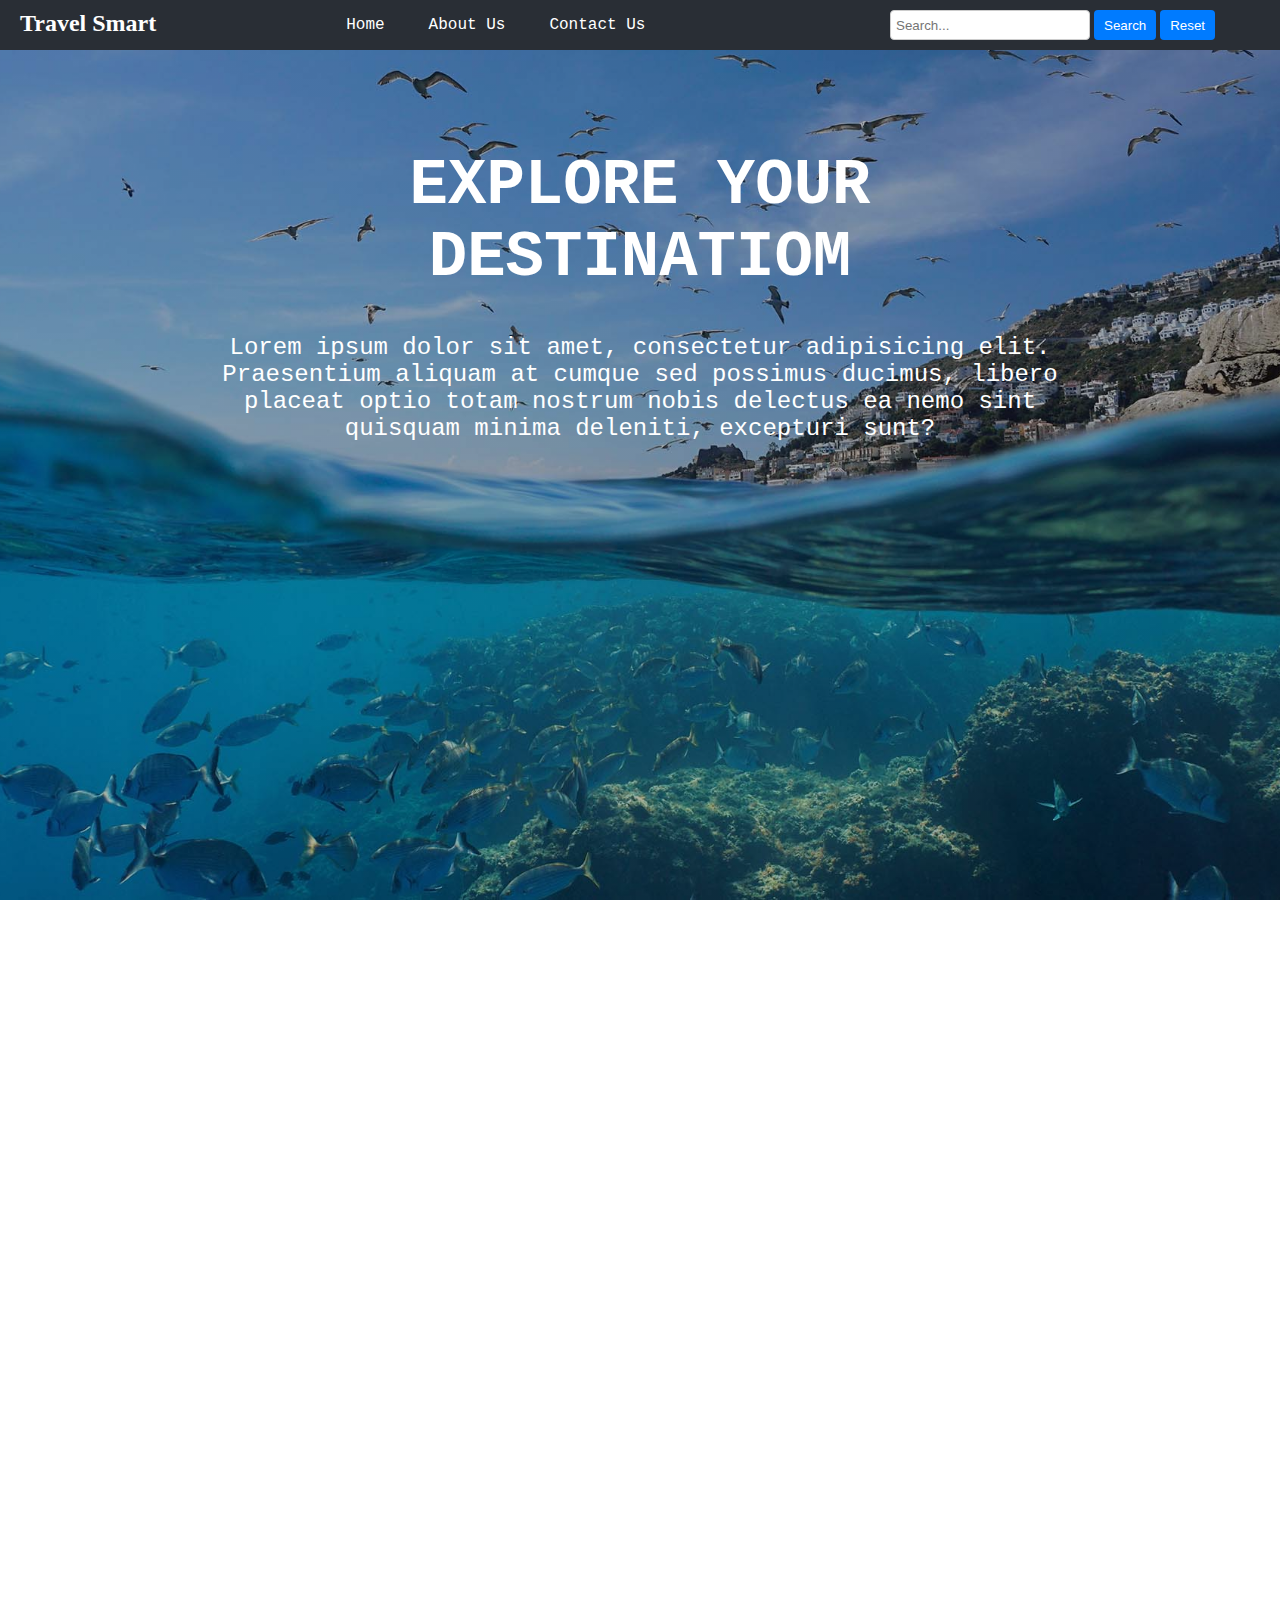
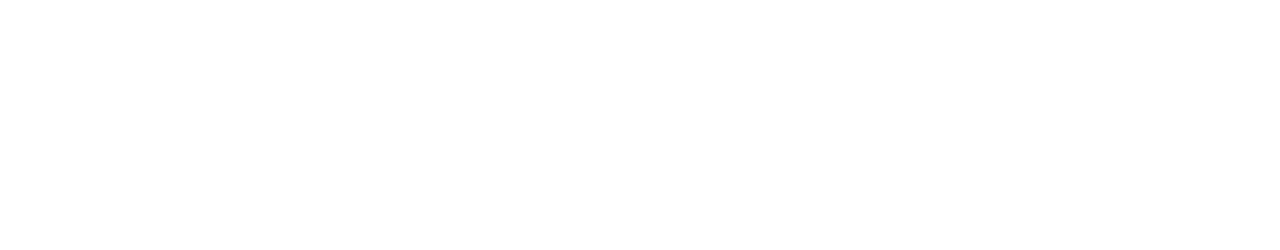
<file: index.html>
<!DOCTYPE html>
<html lang="en">
<head>
    <meta charset="UTF-8">
    <meta name="viewport" content="width=device-width, initial-scale=1.0">
    <title>Travel Recommendation</title>
    <link rel="stylesheet" href="/styles/styles.css">
    <script src="/main.js"></script>
</head>
<body>
    <header>
        <div id="webTitle">
            <h1>Travel Smart</h1>
        </div>
        <div id="navList">
            <ul>
                <li><a href="javascript://">Home</a></li>
                <li><a href="./aboutus.html">About Us</a></li>
                <li><a href="./contactus.html">Contact Us</a></li>
            </ul>
        </div>
        <div id="searchBar">
            <input type="text" placeholder="Search...">
            <button>Search</button>
            <button>Reset</button>
        </div>
    </header>
    <div id="content">
        <h1>EXPLORE YOUR DESTINATIOM</h1>
        <p>Lorem ipsum dolor sit amet, consectetur adipisicing elit. Praesentium aliquam at cumque sed 
            possimus ducimus, libero placeat optio totam nostrum nobis delectus ea nemo sint quisquam minima 
            deleniti, excepturi sunt?</p>
    </div>
</body>
</html>
</file>
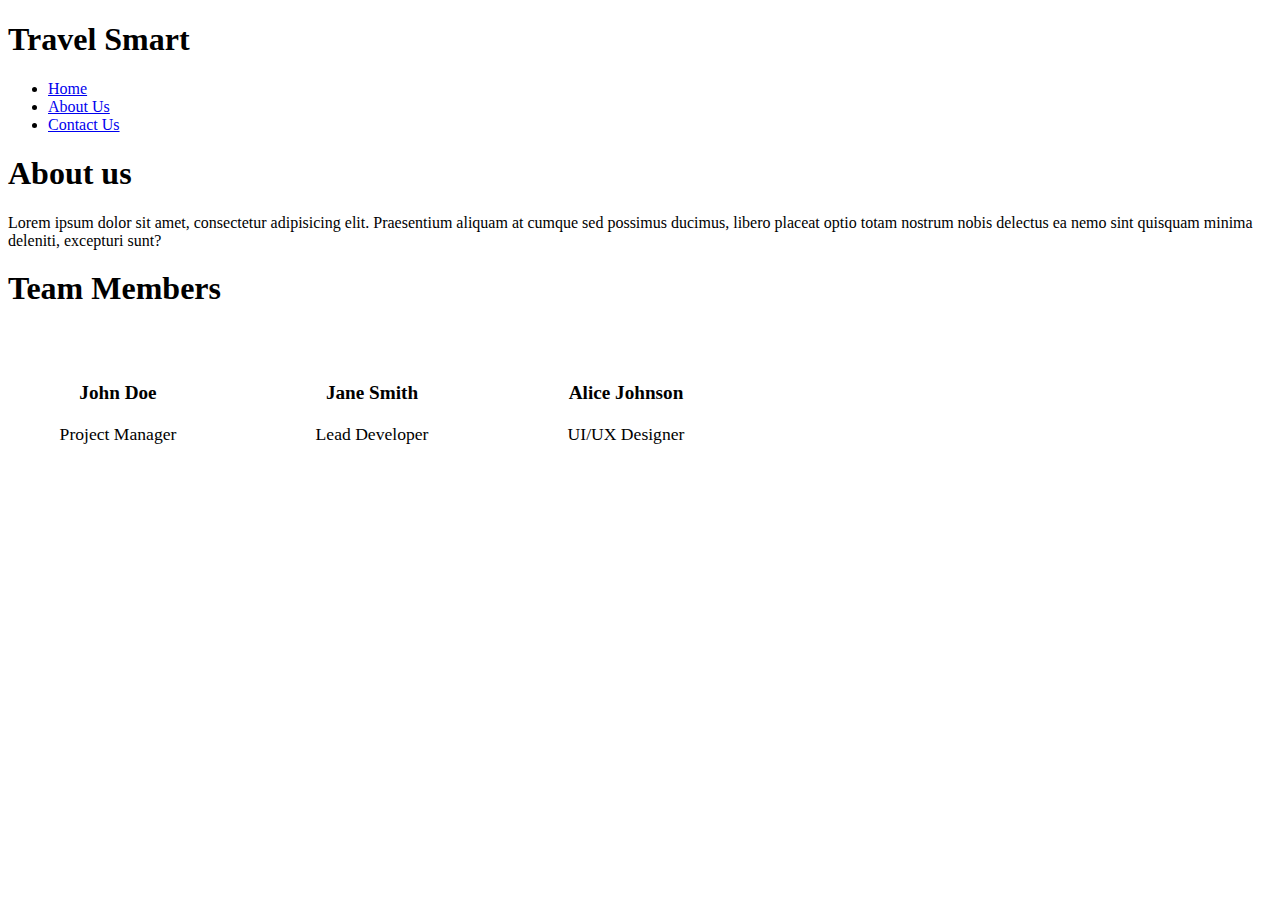
<file: aboutus.html>
<!DOCTYPE html>
<html lang="en">
<head>
    <meta charset="UTF-8">
    <meta name="viewport" content="width=device-width, initial-scale=1.0">
    <title>Travel Recommendation</title>
    <link rel="stylesheet" href="/styles/aboutus.css">
</head>
<body>
    <header>
        <div id="webTitle">
            <h1>Travel Smart</h1>
        </div>
        <div id="navList">
            <ul>
                <li><a href="./index.html">Home</a></li>
                <li><a href="javascript://">About Us</a></li>
                <li><a href="javascript://">Contact Us</a></li>
            </ul>
        </div>
    </header>
    <div id="content">
        <h1>About us</h1>
        <p>Lorem ipsum dolor sit amet, consectetur adipisicing elit. Praesentium aliquam at cumque sed 
            possimus ducimus, libero placeat optio totam nostrum nobis delectus ea nemo sint quisquam minima 
            deleniti, excepturi sunt?</p>
        <h2>Team Members</h2>
        <ul>
            <li class="team-member">
                <p class="name">John Doe</p>
                <p class="title">Project Manager</p>
            </li>
            <li class="team-member">
                <p class="name">Jane Smith</p>
                <p class="title">Lead Developer</p>
            </li>
            <li class="team-member">
                <p class="name">Alice Johnson</p>
                <p class="title">UI/UX Designer</p>
            </li>
        </ul>
    </div>
</body>
</html>
</file>
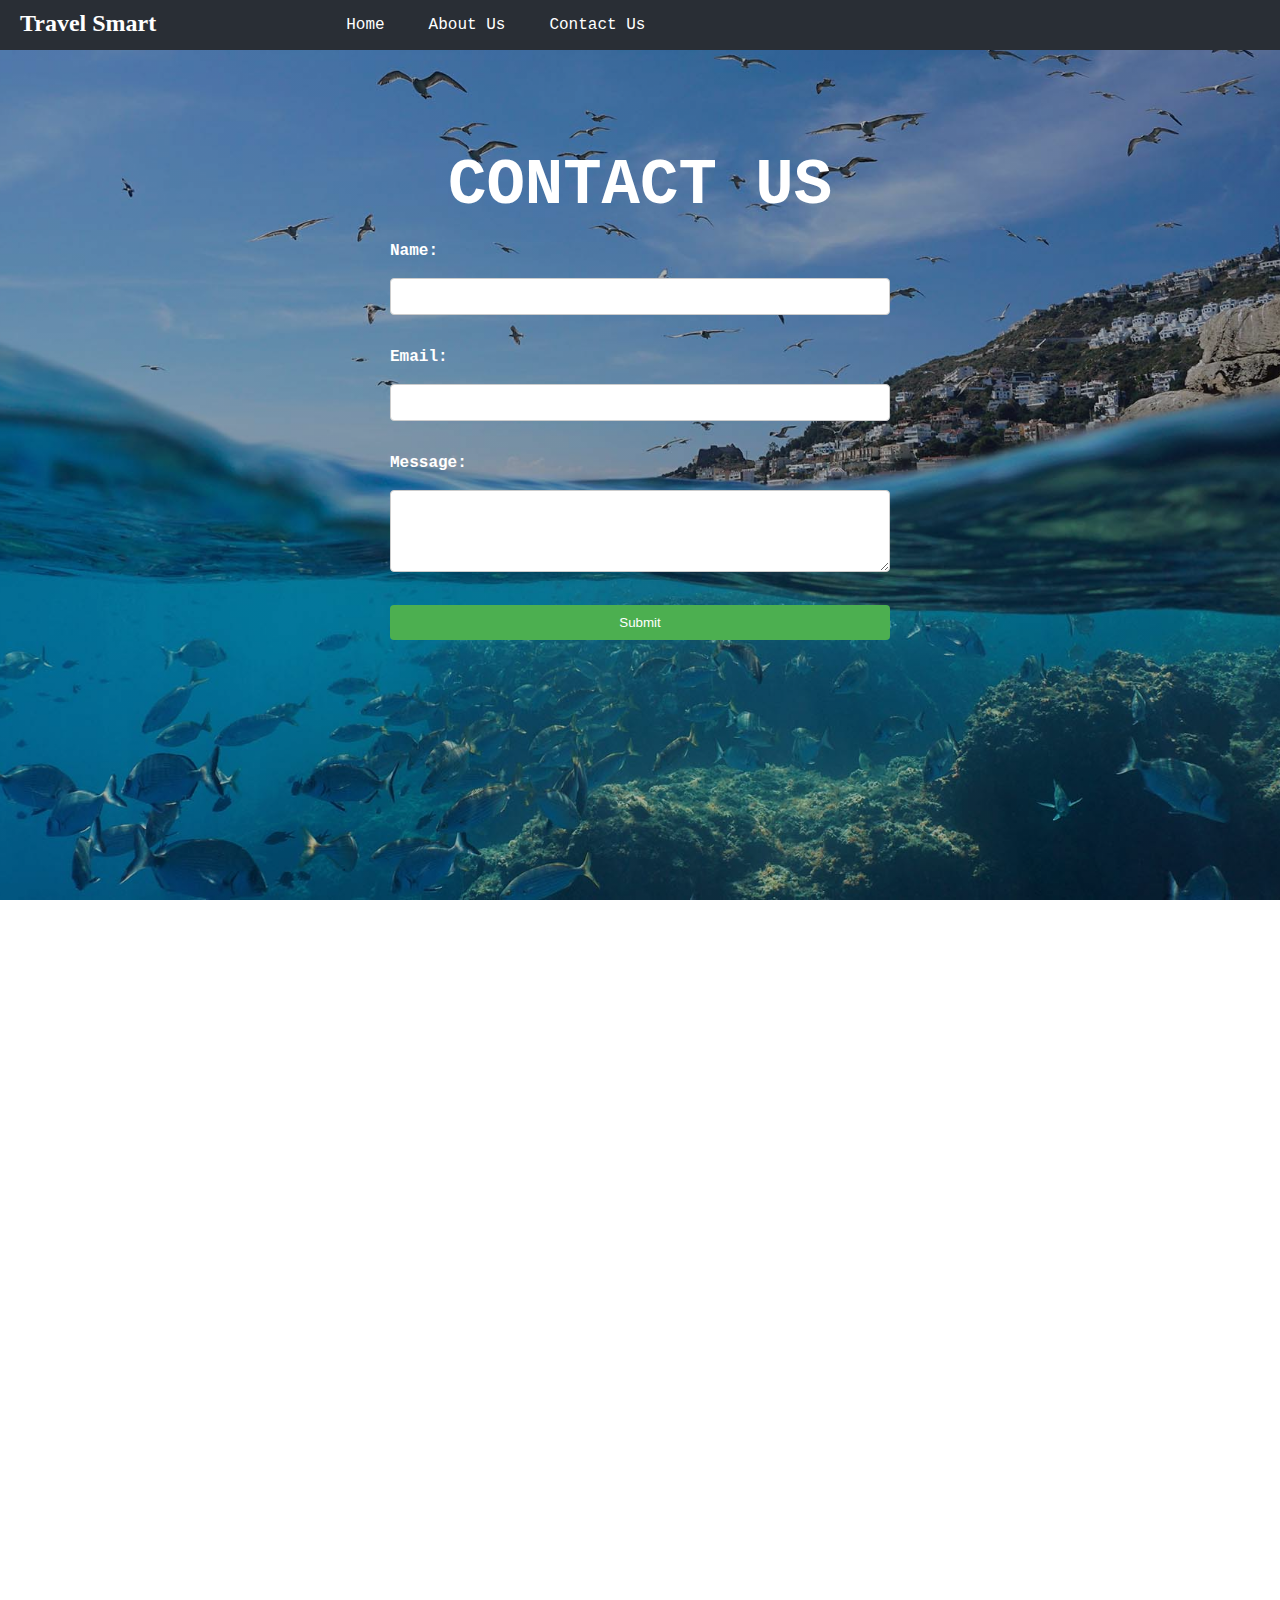
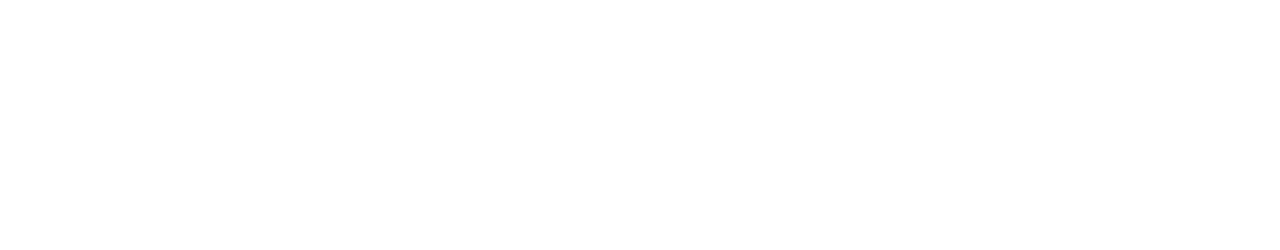
<file: contactus.html>
<!DOCTYPE html>
<html lang="en">
<head>
    <meta charset="UTF-8">
    <meta name="viewport" content="width=device-width, initial-scale=1.0">
    <title>Travel Recommendation</title>
    <link rel="stylesheet" href="/styles/styles.css">
    <link rel="stylesheet" href="/styles/contactus.css">
</head>
<body>
    <header>
        <div id="webTitle">
            <h1>Travel Smart</h1>
        </div>
        <div id="navList">
            <ul>
                <li><a href="./index.html">Home</a></li>
                <li><a href="./aboutus.html">About Us</a></li>
                <li><a href="javascript://">Contact Us</a></li>
            </ul>
        </div>
    </header>
    <div id="content">
        <h1>CONTACT US</h1>
        <form action="">
            <label for="name">Name:</label><br />
            <input type="text" id="name" name="name" required><br />
            <label for="email">Email:</label><br />
            <input type="email" id="email" name="email" required><br />
            <label for="message">Message:</label><br />
            <textarea id="message" name="message" rows="4" required></textarea><br />
            <button type="submit">Submit</button>
        </form>
    </div>
</body>
</html>
</file>
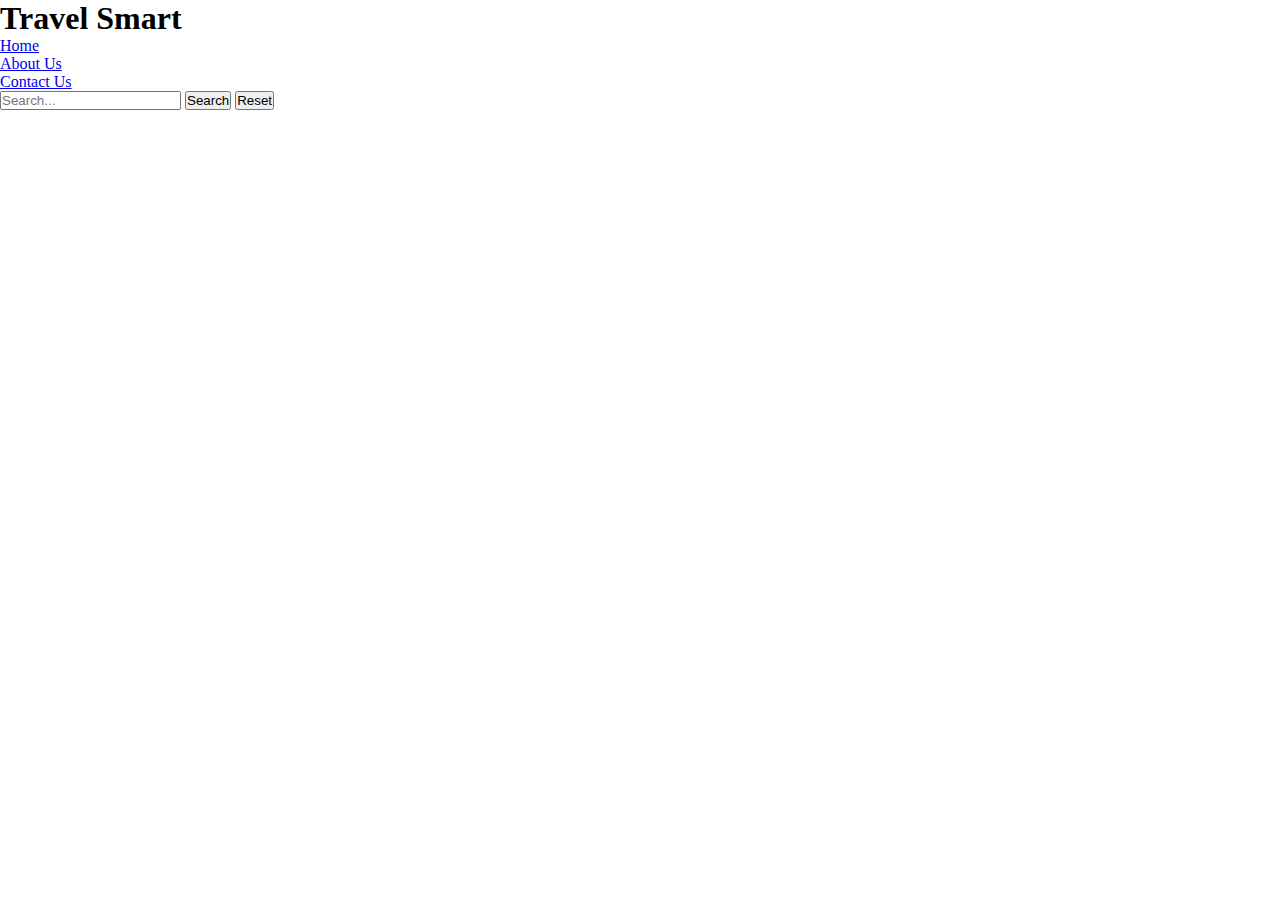
<file: travel_recommendation.html>
<!DOCTYPE html>
<html lang="en">
<head>
    <meta charset="UTF-8">
    <meta name="viewport" content="width=device-width, initial-scale=1.0">
    <title>Travel Recommendation</title>
    <link rel="stylesheet" href="styles.css">
</head>
<body>
    <header>
        <div id="webTitle">
            <h1>Travel Smart</h1>
        </div>
        <div id="navList">
            <ul>
                <li><a href="javascript://">Home</a></li>
                <li><a href="javascript://">About Us</a></li>
                <li><a href="javascript://">Contact Us</a></li>
            </ul>
        </div>
        <div id="searchBar">
            <input type="text" placeholder="Search...">
            <button>Search</button>
            <button>Reset</button>
        </div>
    </header>
    
</body>
</html>
</file>
<file: styles/styles.css>
*{
    padding: 0;
    margin: 0;
    box-sizing: border-box;
}
header {
    width: 100%;
    height: 50px;
    background-color: #292e35;
}
#webTitle h1 {
    color: white;
    padding: 10px 20px;
    font-size: 24px;
    float: left;
}
#navList {
    width: 500px;
    float: left;
    margin-left: 150px;
}
#navList ul {
    color: white;
}
#navList ul li {
    list-style-type: none;
    display: inline-block;
    padding: 15px 20px;
}
#navList ul li a {
    text-decoration: none;
    color: white;
    font-family: 'Courier New', Courier, monospace;
}
#searchBar {
    float: right;
    width: 400px;
    height: 50px;
    padding: 10px;
}
#searchBar input[type="text"] {
    width: 200px;
    height: 30px;
    padding: 5px;
    border: 1px solid #ccc;
    border-radius: 4px;
}
#searchBar button {
    height: 30px;
    padding: 5px 10px;
    border: none;
    background-color: #007bff;
    color: white;
    border-radius: 4px;
    cursor: pointer;
}
#content {
    background-image: linear-gradient(rgba(0, 0, 0, 0.3), rgba(0, 0, 0, 0.3)), url('/images/ocean.jpg');
    background-size: cover;
    background-position: center center;
    background-repeat: no-repeat;
    background-attachment: fixed;
    height: 200vh;
    color: white;
    font-family: 'Courier New', Courier, monospace;
    padding-top: 100px;
    padding-left: 200px;
    padding-right: 200px;
}
#content h1 {
    font-size: 4rem;
    font-weight: bold;
    text-align: center;
}
#content > p {
    font-size: 1.5rem;
    text-align: center;
    margin-top: 40px;
}
#results {
    width: 100%;
    margin-top: 50px;
}
.result-item {
    width: 450px;
    height: 450px;
    background-color: rgba(255, 255, 255, 0.8);
    border-radius: 10px;
    padding: 15px;
    margin-right: 20px;
    margin-bottom: 20px;
    float: left;
}
.result-item button{
    background-color: #007bff;
    color: white;
    border: none;
    padding: 5px 10px;
    border-radius: 5px;
    margin-top: 10px;
}
.item-description {
    color: #3b3131;
    font-size: 0.8rem;
}
</file>
<file: styles/aboutus.css>
#content h2 {
    font-size: 2rem;
    font-weight: bold;
    text-align: left;
    margin-top: 20px;
}
#content ul {
    list-style-type: none;
    padding: 0;
    margin: 0;
}
#content ul li {
    margin: 10px 0;
    padding: 10px;
    background-color: rgba(255, 255, 255, 0.3);
    border-radius: 5px;
    text-align: center;
    padding-top: 20px;
    display: inline-block;
    margin-right: 30px;
}
.team-member {
    height: 150px;
    width: 200px;
}
.name {
    font-weight: bold;
    font-size: 1.2rem;
}
.title {
    margin-top: 20px;;
    font-size: 1.1rem;
}
</file>
<file: styles/contactus.css>
form {
    display: flex;
    flex-direction: column;
    max-width: 500px;
    margin: auto;
    margin-top: 20px;
}

form label {
    font-weight: bold;
}

form input, form textarea {
    margin-bottom: 15px;
    padding: 10px;
    border: 1px solid #ccc;
    border-radius: 4px;
}

form button {
    padding: 10px;
    background-color: #4CAF50;
    color: white;
    border: none;
    border-radius: 4px;
    cursor: pointer;
}
</file>
<file: styles.css>
*{
    padding: 0;
    margin: 0;
    box-sizing: border-box;
}
</file>
